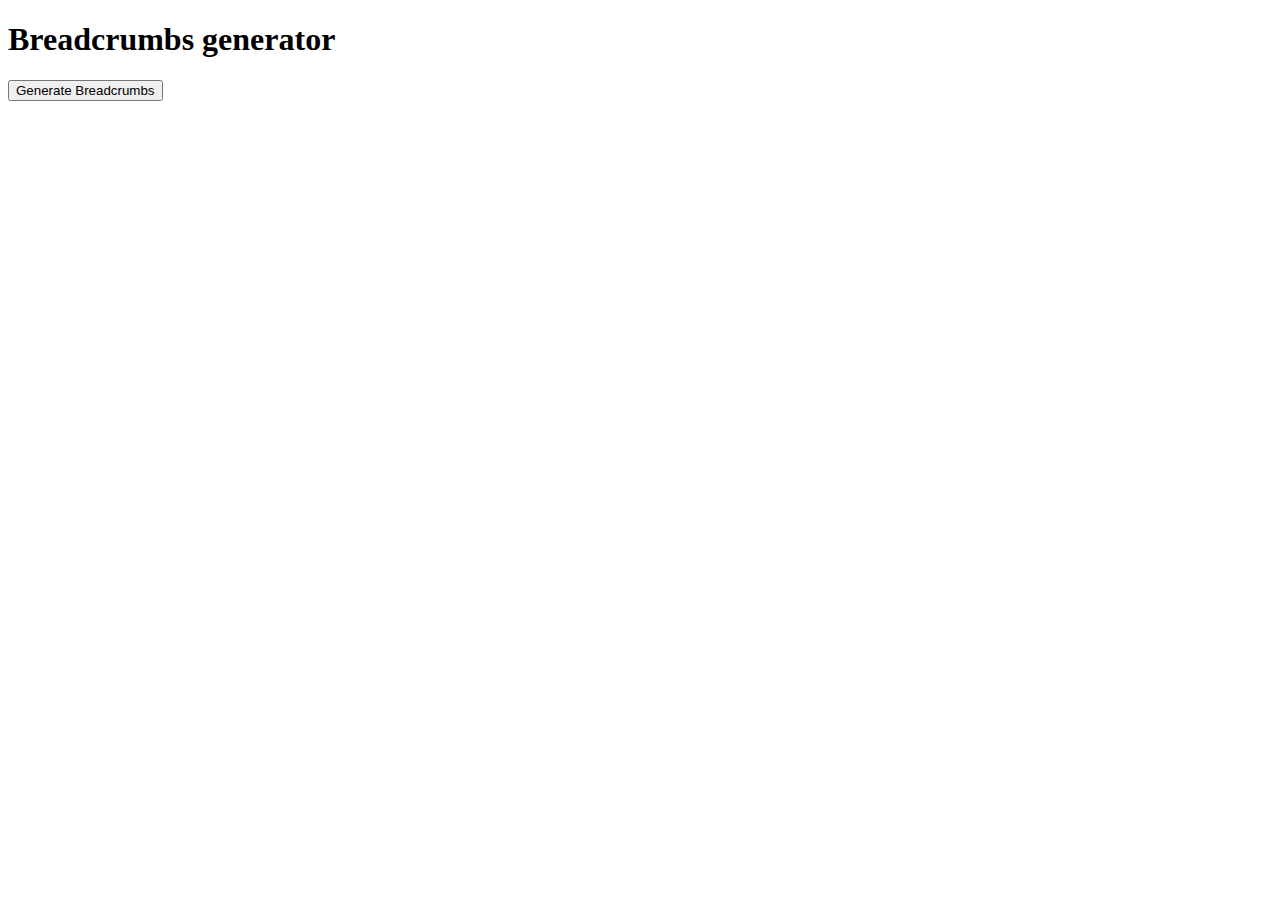
<file: breadcrumb/index.html>
<!DOCTYPE html>
<html lang="en">

<head>
    <meta charset="UTF-8">
    <meta name="viewport" content="width=device-width, initial-scale=1.0">
    <title>Document</title>
</head>

<body>
    <header>
        <h1>Breadcrumbs generator</h1>
        <nav>
            <ul></ul>
        </nav>
        <button>Generate Breadcrumbs</button>



</body>
<script src="script.js"></script>

</html>
</file>
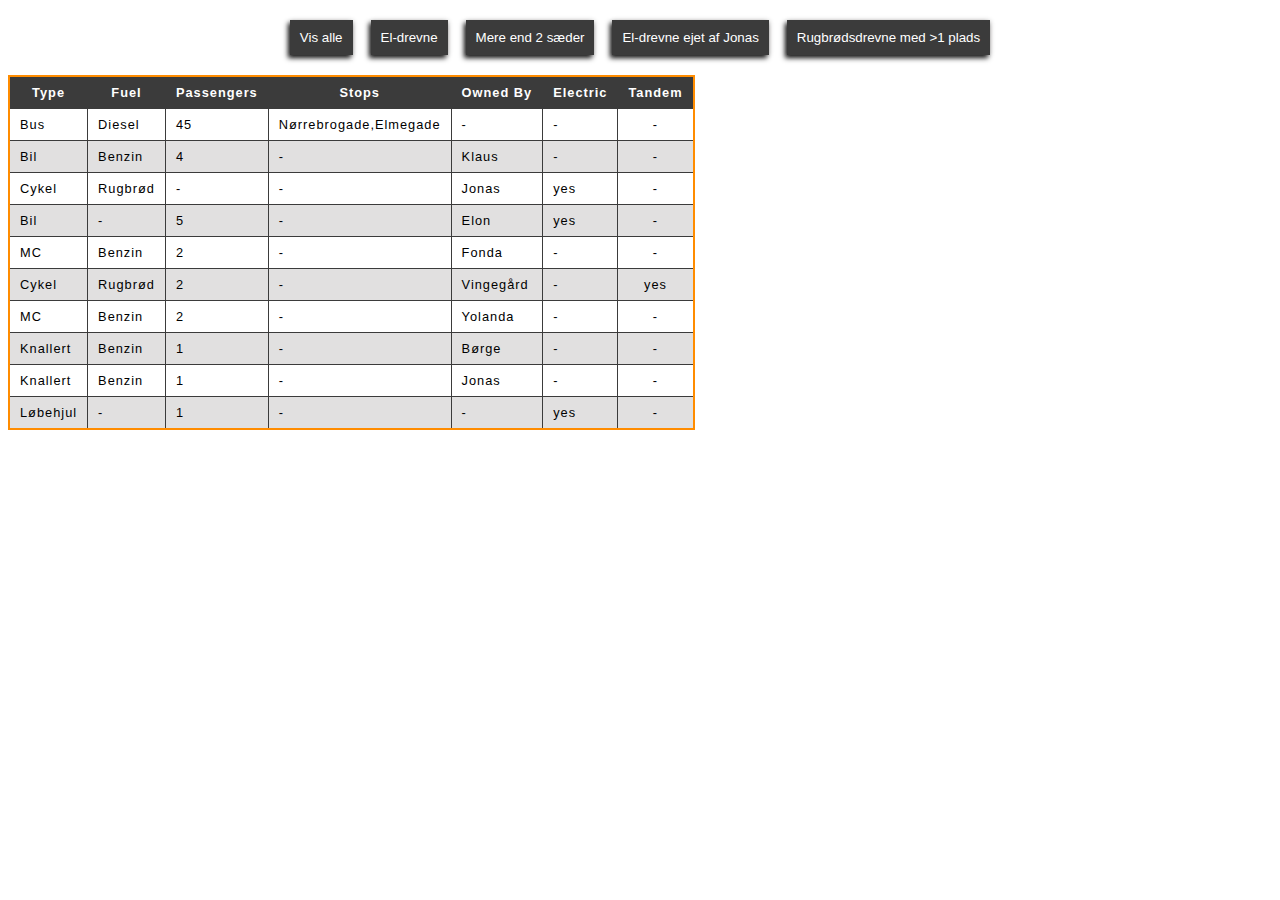
<file: filter_oevelse_starter_files_table/index.html>
<!DOCTYPE html>
<html lang="en">

<head>
    <meta charset="UTF-8">
    <meta name="viewport" content="width=device-width, initial-scale=1.0">
    <title>Document</title>
    <link rel="stylesheet" href="style.css">
    <script type="module" src="script.js"></script>
</head>

<body>

    <table>

        <thead>
            <tr>
                <th>Type</th>
                <th>Fuel</th>
                <th>Passengers</th>
                <th>Stops</th>
                <th>Owned By</th>
                <th>Electric</th>
                <th>Tandem</th>
            </tr>
        </thead>
        <tbody>

        </tbody>
        <div class="knapper">
            <button id="btnAlle">Vis alle</button>
            <button id="btnEl">El-drevne</button>
            <button id="btnMereEnd2">Mere end 2 sæder</button>
            <button id="btnElJonas">El-drevne ejet af Jonas</button>
            <button id="btnRugbrodMereEnd1">Rugbrødsdrevne med >1 plads</button>
        </div>

</body>

</html>
</file>
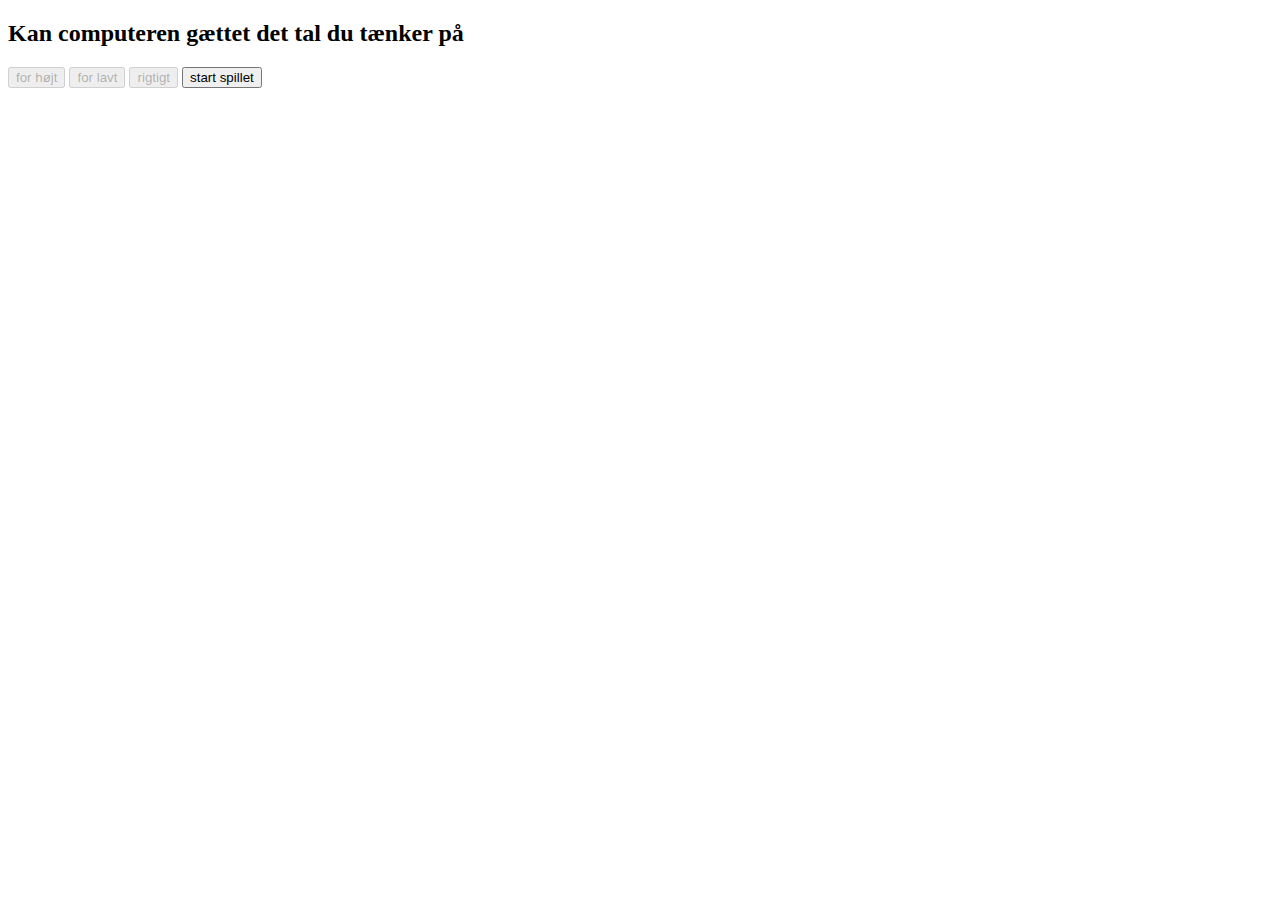
<file: gaetEtTal-Ombyttet/index.html>
<!DOCTYPE html>
<html lang="en">

<head>
    <meta charset="UTF-8">
    <meta name="viewport" content="width=device-width, initial-scale=1.0">
    <title>Document</title>
</head>

<body>
    <h2 id="h2">Kan computeren gættet det tal du tænker på</h2>
    <button id="hoej">for højt</button>
    <button id="lav">for lavt</button>
    <button id="right">rigtigt</button>
    <button id="start">start spillet</button>
    <h3></h3>


</body>
<script src="script.js"></script>

</html>
</file>
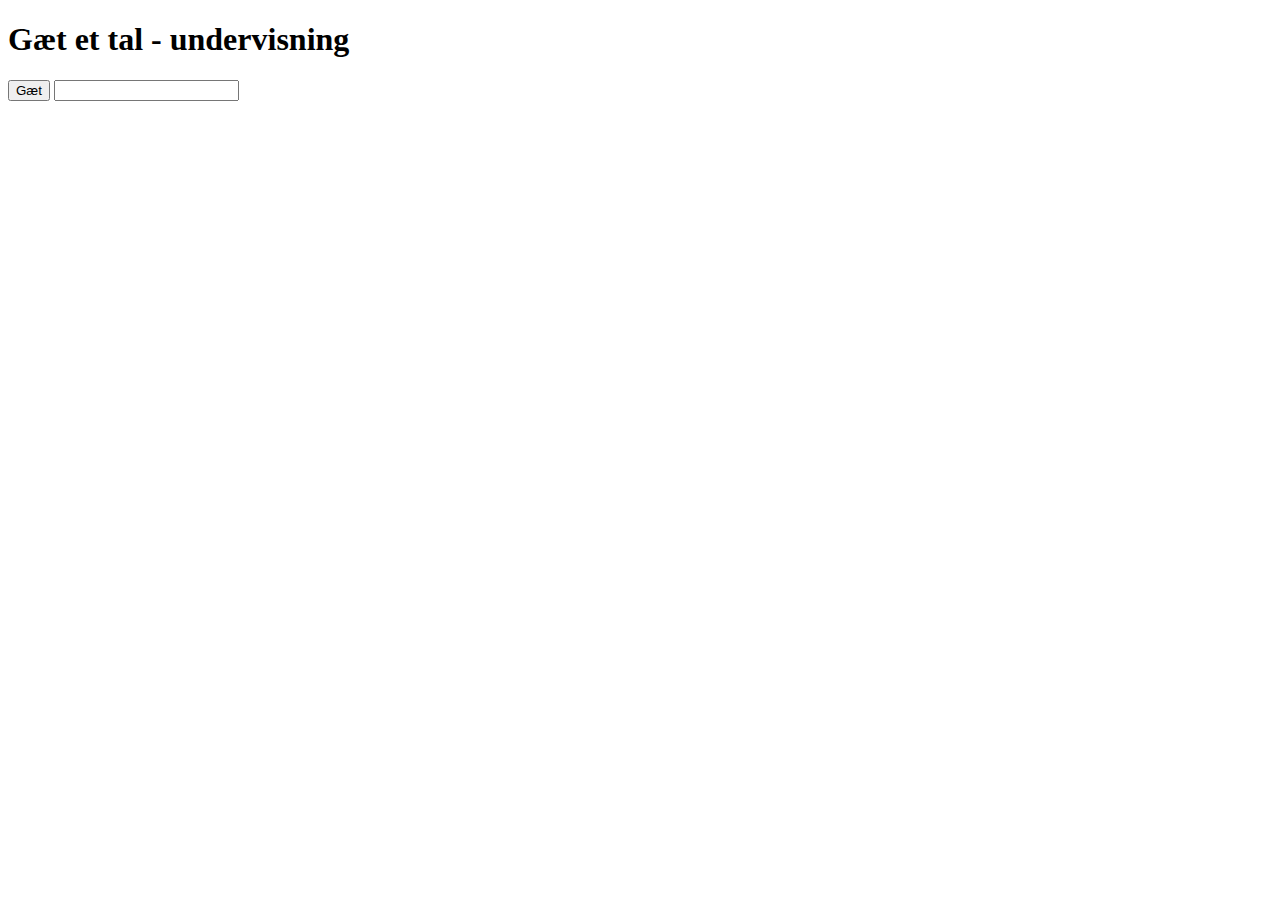
<file: gaetettal_undervisning/Index.html>
<!DOCTYPE html>
<html lang="en">

<head>
    <meta charset="UTF-8">
    <meta name="viewport" content="width=device-width, initial-scale=1.0">
    <title>Document</title>
</head>

<body>
    <div>
        <h1>Gæt et tal - undervisning</h1>
        <button> Gæt</button>
        <input type="number" name="" id="">
        <h2></h2>

    </div>

</body>
<script src="scriipt.js"> </script>

</html>
</file>
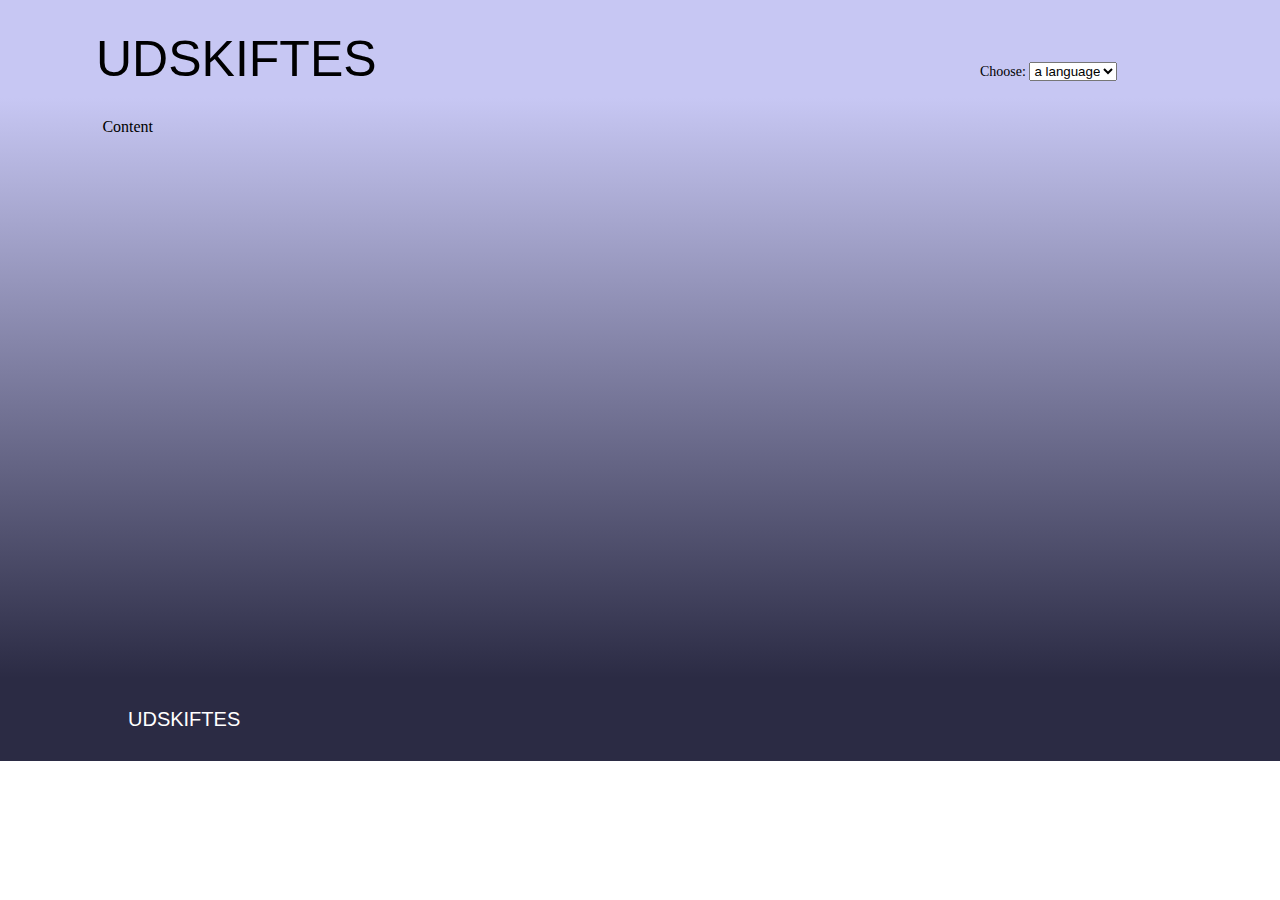
<file: language_switcher/index.html>
<!DOCTYPE html>
<html lang="en">

<head>
    <meta charset="UTF-8">
    <meta name="viewport" content="width=device-width, initial-scale=1.0">
    <title>Language Switcher</title>
    <script type="module" src="js.js"></script>
    <link rel="stylesheet" href="style.css">
</head>

<body>
    <div class="ovest">
        <header class="header">UDSKIFTES</header>
        <label>
            Choose:
            <select class="sprog" name="spog">
                <option value="">a language</option>
                <option value="da">Danish</option>
                <option value="de">Deutch</option>
            </select>

        </label>
    </div>
    <p>Content</p>
    <div class="footer">UDSKIFTES</div>

</body>

</html>
</file>
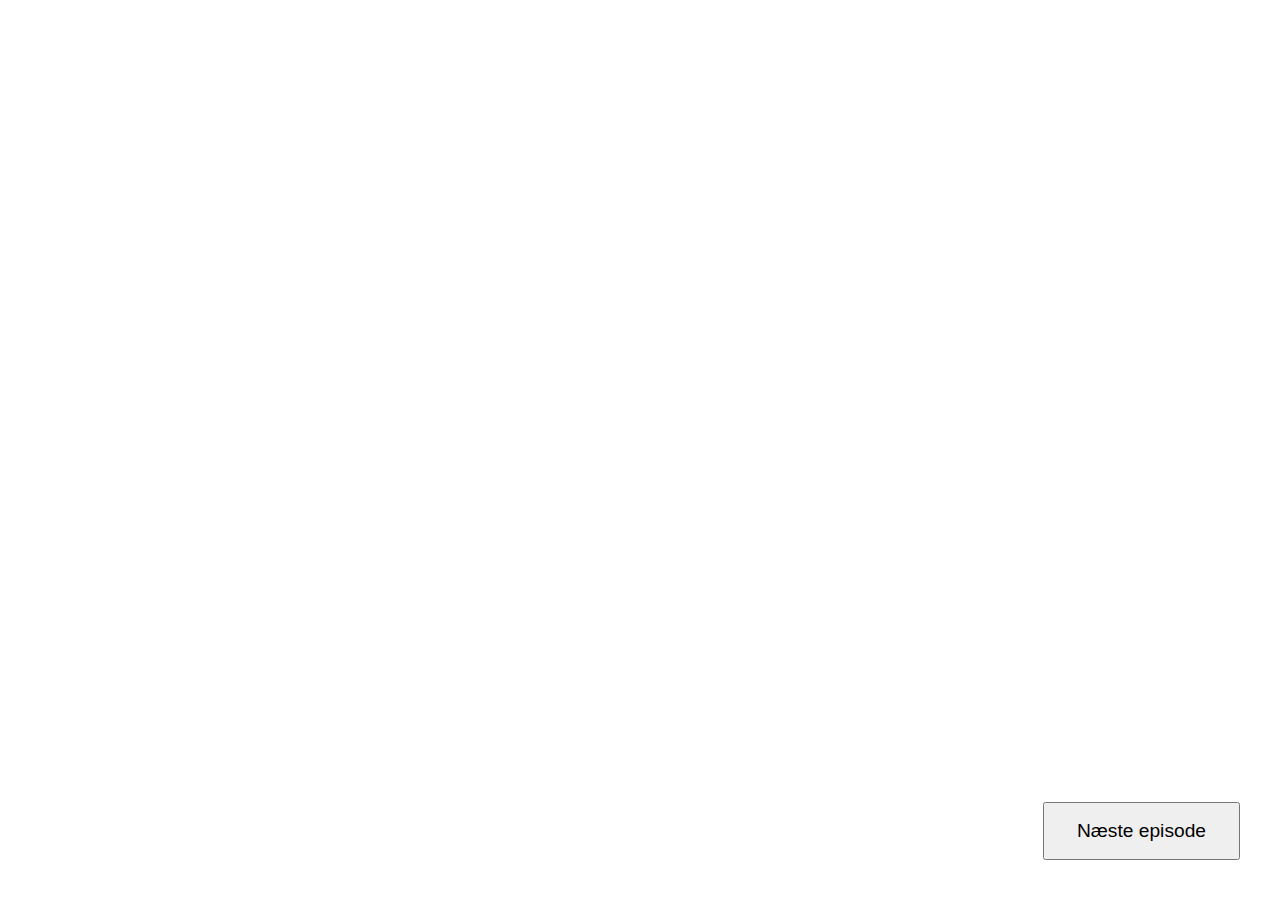
<file: netflix_button/index.html>
<!DOCTYPE html>
<html lang="en">

<head>
    <meta charset="UTF-8">
    <meta name="viewport" content="width=device-width, initial-scale=1.0">
    <title>Netflix-knap</title>
    <link rel="stylesheet" href="style.css">
</head>

<body>
    <button id="nextBtn">
        <div class="tekst">
            <p>Næste episode</p>
            <div class="progress"></div>
        </div>
    </button>

    <script src="script.js"></script>
</body>

</html>
</file>
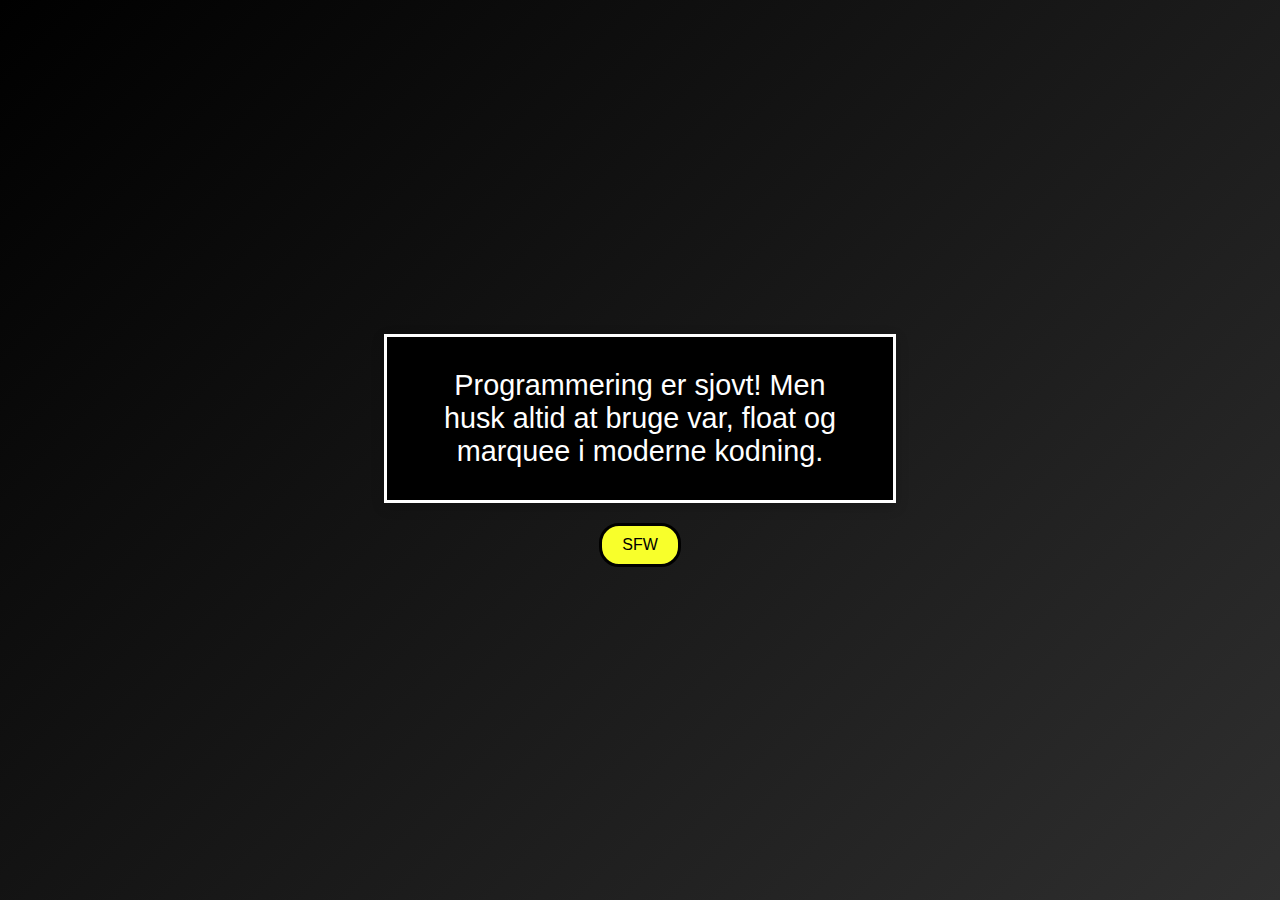
<file: ProfanityFilter_v1/index.html>
<!DOCTYPE html>
<html lang="en">

<head>
    <meta charset="UTF-8">
    <meta name="viewport" content="width=device-width, initial-scale=1.0">
    <title>Document</title>
    <link rel="stylesheet" href="style.css">
</head>

<body>
    <p id="text">Programmering er sjovt! Men husk altid at bruge var, float og marquee i moderne kodning.</p>
    <button>SFW</button>
</body>
<script src="script.js"></script>

</html>
</file>
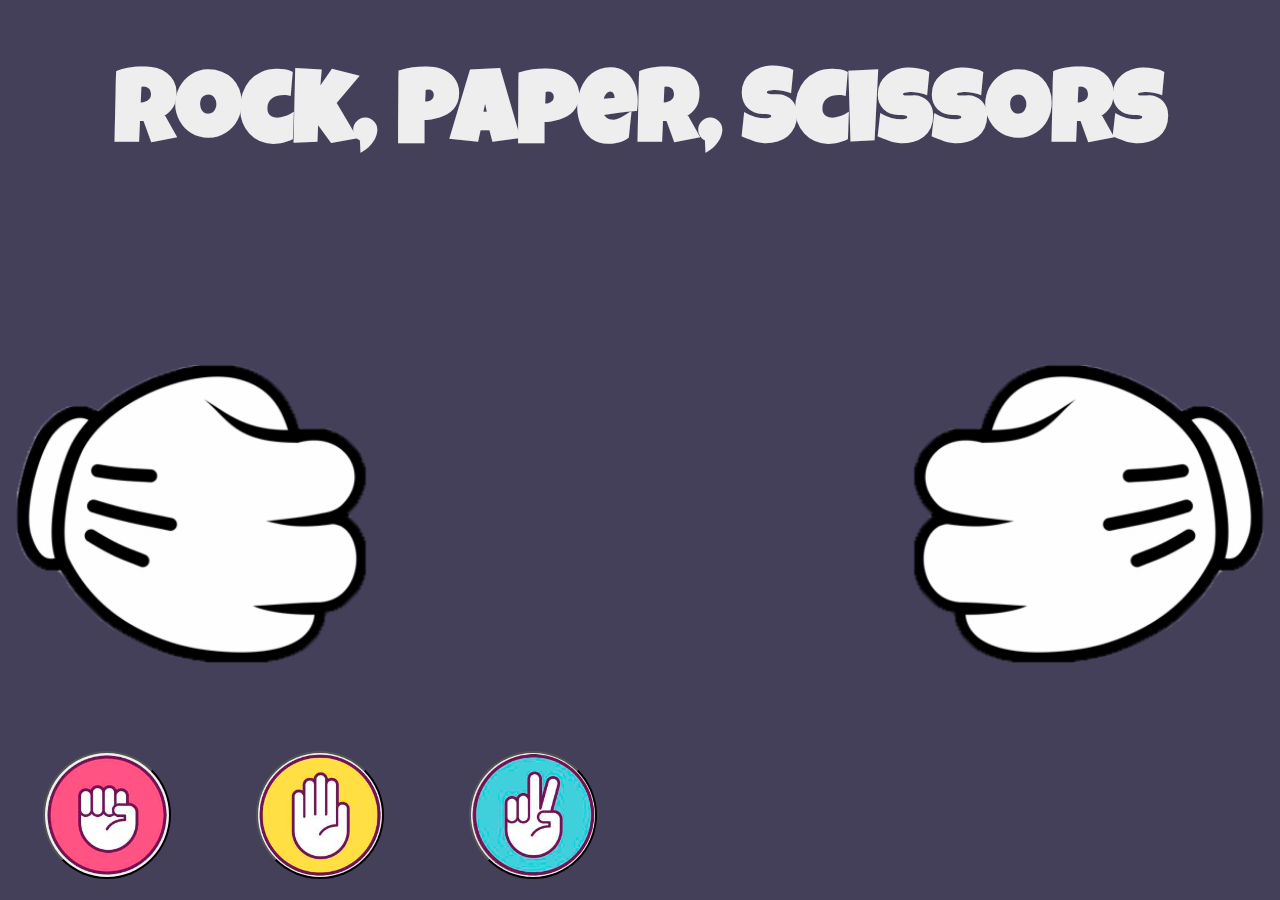
<file: rockpaperscissors/index.html>
<!DOCTYPE html>
<html lang="en">

<head>
  <meta charset="UTF-8">
  <meta name="viewport" content="width=device-width, initial-scale=1.0">
  <meta http-equiv="X-UA-Compatible" content="ie=edge">
  <title>Rock, Paper, Scissors</title>
  <link href="https://fonts.googleapis.com/css?family=Luckiest+Guy&display=swap" rel="stylesheet">
  <link rel="stylesheet" href="styles.css">
</head>

<body>
  <h1>Rock, Paper, Scissors</h1>

  <div id="gamefield">
    <div id="player1" class="player"></div>
    <div id="player2" class="player"></div>
    <div id="texts">
      <div id="lose" class="hidden">
        <h1>
          You lose
        </h1>
      </div>
      <div id="win" class="hidden">
        <h1>
          You win
        </h1>
      </div>
      <div id="draw" class="hidden">
        <h1>
          It's a draw
        </h1>
      </div>
    </div>
  </div>

  <div id="buttons">
    <button class="rock"></button>
    <button class="paper"></button>
    <button class="scissors"></button>
  </div>

</body>
<script src="index.js"></script>

</html>
</file>
<file: filter_oevelse_starter_files_table/style.css>
table {
  border-collapse: collapse;
  border: 2px solid darkorange;
  font-family: sans-serif;
  font-size: 0.8rem;
  letter-spacing: 1px;
}

caption {
  caption-side: bottom;
  padding: 10px;
  font-weight: bold;
}

thead,
tfoot {
  background-color: rgb(59, 59, 59);
  color: white;
}

th,
td {
  border: 1px solid rgb(59, 59, 59);
  padding: 8px 10px;
}

td:last-of-type {
  text-align: center;
}

tbody > tr:nth-of-type(even) {
  background-color: rgb(225, 224, 224);
}

tfoot th {
  text-align: right;
}

tfoot td {
  font-weight: bold;
}
.knapper {
  margin-top: 20px;
  margin-bottom: 20px;
  text-align: center;
}
button {
  padding: 10px;
  margin-inline: 7px;
  border: none;
  background: rgb(59, 59, 59);
  color: white;
  box-shadow: -2px 3px 5px #131313, 1px 0px 5px #e5e4e4;
  cursor: pointer;
}
button:hover {
  transform: scale(98%);
  box-shadow: inset 2px 2px 5px #131313, inset 2px 0px 5px #131313;
  color: darkorange;
}
</file>
<file: language_switcher/style.css>
* {
  margin: 0;
  padding: 0px;
  box-sizing: border-box;
}

.ovest {
  background-color: rgb(199, 199, 243);
  display: grid;
  grid-template-columns: 3fr 1fr;
  padding-top: 30px;
  padding-bottom: 10px;
}
header {
  font-size: 50px;
  padding-left: 10%;
  font-family: Impact, Haettenschweiler, "Arial Narrow Bold", sans-serif;
}
label {
  font-size: 14px;
  margin-left: 20px;
  padding-top: 10%;
}
.footer {
  background-color: rgb(43, 43, 68);
  font-size: 20px;
  padding-top: 30px;
  padding-bottom: 30px;
  font-family: Impact, Haettenschweiler, "Arial Narrow Bold", sans-serif;
  padding-left: 10%;
  color: white;
}
p {
  height: 580px;
  background: linear-gradient(rgb(199, 199, 243), rgb(43, 43, 68));
  padding-inline: 8%;
  padding-top: 20px;
}
</file>
<file: netflix_button/style.css>
* {
  margin: 0;
  padding: 0px;
  box-sizing: border-box;
}
button {
  position: relative;
  padding: 1rem 2rem;
  font-size: 1.2rem;
  cursor: pointer;
  overflow: hidden;
}
body {
  padding: 40px;
  height: 100vh;
  display: flex;
  justify-content: flex-end; /*placerer vandret i højre*/
  align-items: flex-end; /*placerer lodret i bunden*/
}
p {
  position: relative;
  z-index: 2;
}

/* selve “fyld op” elementet */
.progress {
  position: absolute;
  bottom: 0;
  left: 0;
  height: 100%;
  width: 0%;
  background: #f51010;
}

/* klasse vi tilføjer for at starte animationen */
.progress.animate {
  animation: fillBar 5s linear forwards;
}

@keyframes fillBar {
  from {
    width: 0%;
  }
  to {
    width: 100%;
  }
}
</file>
<file: ProfanityFilter_v1/style.css>
* {
  margin: 0;
  padding: 0px;
  box-sizing: border-box;
}
.highlight {
  background-color: #f8ff2b;
  color: #000000;
}

body {
  font-family: "Segoe UI", Tahoma, Geneva, Verdana, sans-serif;
  background: linear-gradient(135deg, #000000, #2f2f2f);
  display: flex;
  flex-direction: column;
  align-items: center;
  justify-content: center;
  height: 100vh;
  padding: 30%;
}

#text {
  font-size: 1.8rem;
  background: rgb(0, 0, 0);
  padding: 2rem 3rem;
  box-shadow: 0 4px 12px rgba(0, 0, 0, 0.2);
  text-align: center;
  color: #ffffff;
  transition: color 0.4s ease;
  border: solid white;
}

button {
  margin-top: 20px;
  padding: 10px 20px;
  font-size: 1rem;
  border: solid black;
  border-radius: 20px;
  background: #f8ff2b;
  color: rgb(0, 0, 0);
  cursor: pointer;
  transition: transform 0.2s, background 0.3s;
}

button:hover {
  background: #62ff00;
  transform: scale(1.1);
}
</file>
<file: rockpaperscissors/styles.css>
body {
  margin: 0;
  background-color: #444059;
  font-family: 'Luckiest Guy', cursive;
  color: #eee;
}

h1 {
  text-align: center;
  font-size: 8vw;
}

#gamefield {
  position: relative;
  overflow: hidden;
  display: flex;
  justify-content: space-between;
}

#player1 {
  --rot: 1;
}

#player2 {
  --rot: -1;
}

.player {
  transform: scale(var(--rot),1);
  width: 40vw;
  height: 40vw;
  background-size: 100%;
  background-image: url(hand_rock.png);
}

.player.rock {
  background-image: url(hand_rock.png);
}

.player.paper {
  background-image: url(hand_paper.png);
}

.player.scissors {
  background-image: url(hand_scissors.png);
}

.player.shake {
  background-image: url(hand_rock.png);
  transform-origin: left center;
  animation: shake 1.8s ease-in 1 forwards;
}

@keyframes shake {
  0% {
    transform: scale(var(--rot),1) translateX(calc((var(--rot) - 1) * 50%)) rotate(0deg);
  }
  16% {
    transform: scale(var(--rot),1) translateX(calc((var(--rot) - 1) * 50%)) rotate(-40deg);
  }
  24% {
    transform: scale(var(--rot),1) translateX(calc((var(--rot) - 1) * 50%)) rotate(5deg);
  }
  32% {
    transform: scale(var(--rot),1) translateX(calc((var(--rot) - 1) * 50%)) rotate(0deg);
  }
  48% {
    transform: scale(var(--rot),1) translateX(calc((var(--rot) - 1) * 50%)) rotate(-40deg);
  }
  56% {
    transform: scale(var(--rot),1) translateX(calc((var(--rot) - 1) * 50%)) rotate(5deg);
  }
  64% {
    transform: scale(var(--rot),1) translateX(calc((var(--rot) - 1) * 50%)) rotate(0deg);
  }
  80% {
    transform: scale(var(--rot),1) translateX(calc((var(--rot) - 1) * 50%)) rotate(-40deg);
  }
  96% {
    transform: scale(var(--rot),1) translateX(calc((var(--rot) - 1) * 50%)) rotate(5deg);
  }
  100% {
    transform: scale(var(--rot),1) translateX(calc((var(--rot) - 1) * 50%)) rotate(0deg);
  }
}

#texts {
  position: absolute;
  width: 100%;
  margin-top: 10vw;
  pointer-events: none;
}

#texts h1 {
  color: #ffde53;
  text-shadow: 4px 4px 1px red, -4px -4px 1px red, 4px -4px 1px red, -4px 4px 1px red;
}

.hidden {
  display: none;
}

#buttons {
  display: flex;
  justify-content: space-around;
  max-width: 50vw;
}

#buttons.disabled button {
  filter: grayscale(100%) brightness(.75);
}

#buttons button {
  background-size: 100%;
  border-radius: 10vw;
  width: 10vw;
  height: 10vw;
  transition: filter .8s;
}

button.rock {
  background-image: url(button_rock.png);
}

button.paper {
  background-image: url(button_paper.png);
}

button.scissors {
  background-image: url(button_scissors.png);
}
</file>
